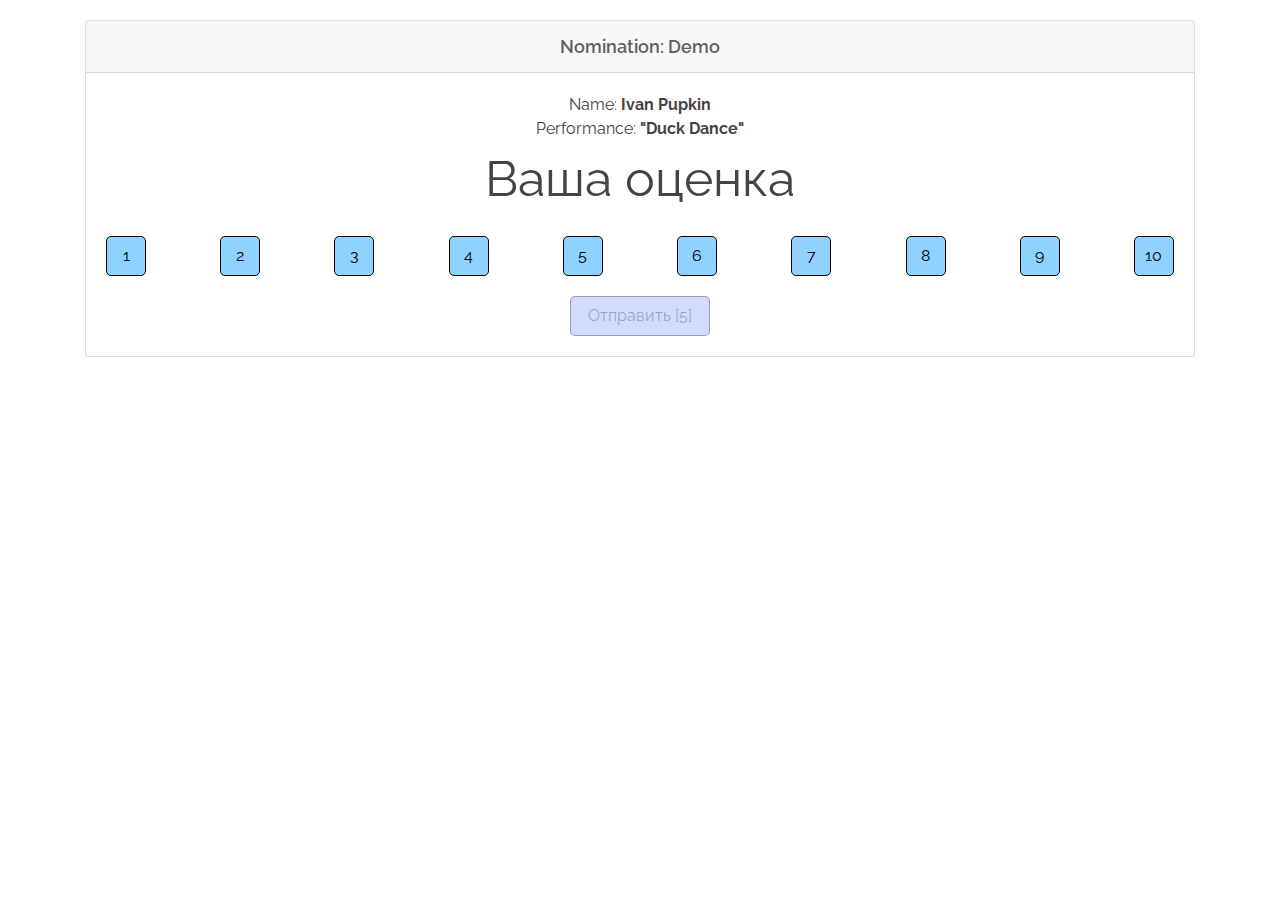
<file: index.html>
<!doctype html>
<html lang="en">
  <head>
    <!-- Required meta tags -->
    <meta charset="utf-8">
    <meta name="viewport" content="width=device-width, initial-scale=1, shrink-to-fit=no">

    <!-- Bootstrap CSS -->
    <link rel="stylesheet" href="https://stackpath.bootstrapcdn.com/bootstrap/4.4.1/css/bootstrap.min.css" integrity="sha384-Vkoo8x4CGsO3+Hhxv8T/Q5PaXtkKtu6ug5TOeNV6gBiFeWPGFN9MuhOf23Q9Ifjh" crossorigin="anonymous">
    <link rel="preconnect" href="https://fonts.gstatic.com">
    <link href="https://fonts.googleapis.com/css2?family=Raleway:wght@400;600&display=swap" rel="stylesheet"> 
    <link rel="stylesheet" href="css/index.css">
    <title>Voting Panel</title>
  </head>
  <body>
    <section class="main">
      <div class="container">
        <div class="main_body">
          <div class="card">
            <div class="card-header">
              <div class="header_item">
                <span>Nomination: Demo</span>
              </div>
            </div>
            <div class="card-body">
              <div class="nominatoion_artist">
                <span class="name">Name:</span>
                <span class="nominatoion_artist_name"><strong>Ivan Pupkin</strong></span>
                <br>
                <span class="name">Performance:</span>
                <span class="nominatoion_artist_performance">
                  <strong>"Duck Dance"</strong>
                </span>
                <div class="voting_output">
                  <span id="voting_output_span">Ваша оценка</span>
                </div>
                <div class="voting">
                  <div class="voting_item">
                    <button id="vote_num " class="num1" onclick="changeNum()">1</button>
                  </div>
                  <div class="voting_item">
                    <button id="vote_num " class="num2" onclick="changeNum()">2</button>
                  </div>
                  <div class="voting_item">
                    <button id="vote_num " class="num3" onclick="changeNum()">3</button>
                  </div>
                  <div class="voting_item">
                    <button id="vote_num " class="num4" onclick="changeNum()">4</button>
                  </div>
                  <div class="voting_item">
                    <button id="vote_num " class="num5" class="num9" onclick="changeNum()">5</button>
                  </div>
                  <div class="voting_item">
                    <button id="vote_num " class="num6" onclick="changeNum()">6</button>
                  </div>
                  <div class="voting_item">
                    <button id="vote_num " class="num7" onclick="changeNum()">7</button>
                  </div>
                  <div class="voting_item">
                    <button id="vote_num " class="num8"  onclick="changeNum()">8</button>
                  </div>
                  <div class="voting_item">
                    <button id="vote_num " class="num9" onclick="changeNum()">9</button>
                  </div>
                  <div class="voting_item">
                    <button id="vote_num " class="num10" onclick="changeNum()">10</button>
                  </div>
                </div>
                <div class="submit">
                  <button class="submit_item disabled" id="submit_item" disabled>
                    Отправить [5]
                  </button>
                </div>
              </div>
            </div>
          </div>
        </div>
      </div>
    </section>
    

    <!-- Optional JavaScript -->
    <!-- jQuery first, then Popper.js, then Bootstrap JS -->
    <script src="https://code.jquery.com/jquery-3.4.1.slim.min.js" integrity="sha384-J6qa4849blE2+poT4WnyKhv5vZF5SrPo0iEjwBvKU7imGFAV0wwj1yYfoRSJoZ+n" crossorigin="anonymous"></script>
    <script src="https://cdn.jsdelivr.net/npm/popper.js@1.16.0/dist/umd/popper.min.js" integrity="sha384-Q6E9RHvbIyZFJoft+2mJbHaEWldlvI9IOYy5n3zV9zzTtmI3UksdQRVvoxMfooAo" crossorigin="anonymous"></script>
    <script src="https://stackpath.bootstrapcdn.com/bootstrap/4.4.1/js/bootstrap.min.js" integrity="sha384-wfSDF2E50Y2D1uUdj0O3uMBJnjuUD4Ih7YwaYd1iqfktj0Uod8GCExl3Og8ifwB6" crossorigin="anonymous"></script>
    <script src="js/main.js"></script>
  </body>
</html>
</file>
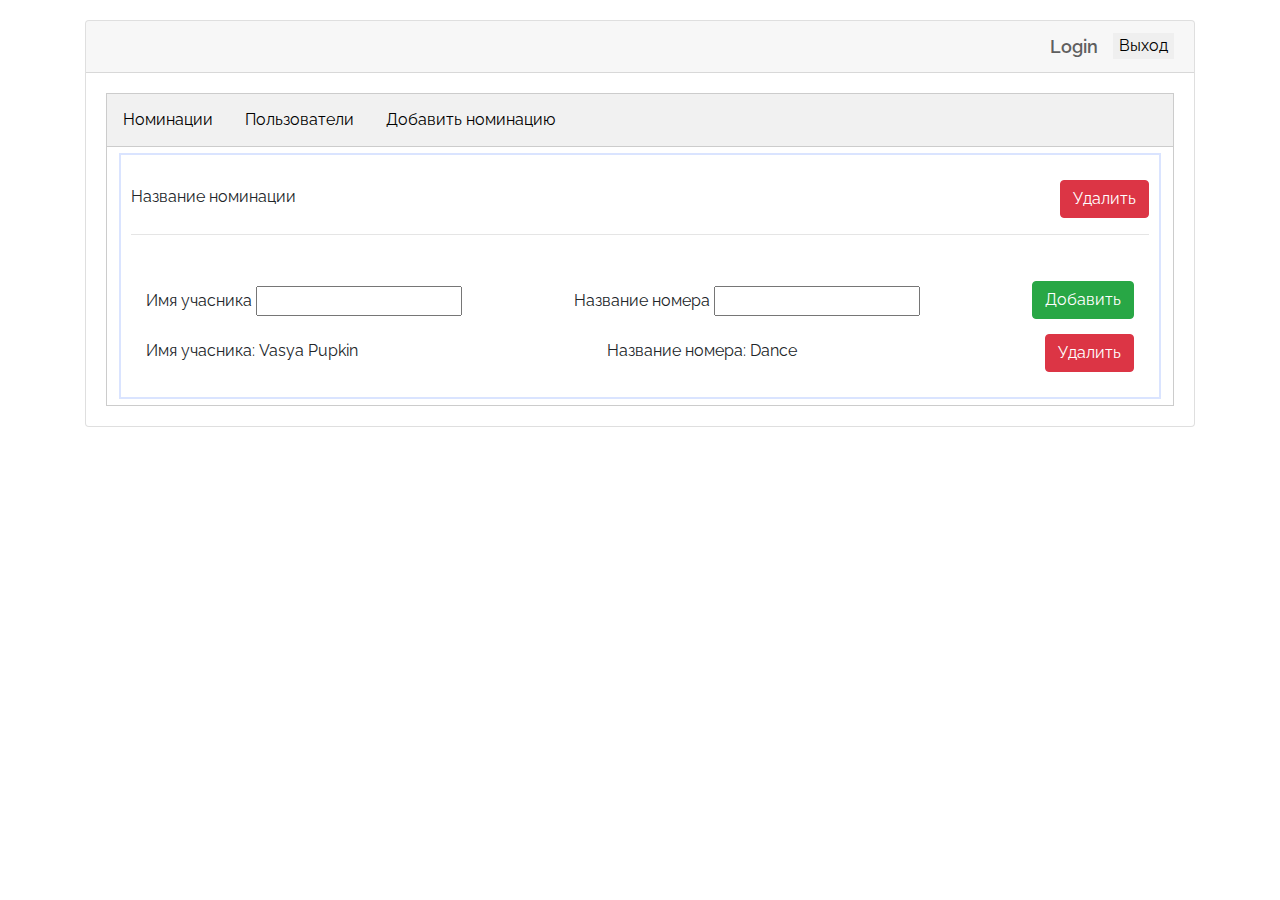
<file: admin.html>
<!doctype html>
<html lang="en">
  <head>
    <!-- Required meta tags -->
    <meta charset="utf-8">
    <meta name="viewport" content="width=device-width, initial-scale=1, shrink-to-fit=no">

    <!-- Bootstrap CSS -->
    <link rel="stylesheet" href="https://stackpath.bootstrapcdn.com/bootstrap/4.4.1/css/bootstrap.min.css" integrity="sha384-Vkoo8x4CGsO3+Hhxv8T/Q5PaXtkKtu6ug5TOeNV6gBiFeWPGFN9MuhOf23Q9Ifjh" crossorigin="anonymous">
    <link rel="preconnect" href="https://fonts.gstatic.com">
    <link href="https://fonts.googleapis.com/css2?family=Raleway:wght@400;600&display=swap" rel="stylesheet"> 
    <link rel="stylesheet" href="css/index.css">
    <title>Admin Panel</title>
  </head>
  <body>
    <section class="main">
        <div class="container">
            <div class="main_body">
                <div class="card">
                    <div class="card-header">
                        <div class="header_item">
                            <div class="admin_header">
                                <div class="admin_name">
                                    <span>Login</span>
                                </div>
                                <div class="logout">
                                    <button class="logout_item">Выход</button>
                                </div>
                            </div>
                        </div>
                    </div>
                    <div class="card-body">
                        <div class="tab">
                            <button class="tablinks" onclick="openCity(event, 'London')">Номинации</button>
                            <button class="tablinks" onclick="openCity(event, 'Paris')">Пользователи</button>
                            <div class="add_nom">
                                <button class="addNomination">Добавить номинацию</button>
                            </div>
                        </div>
                        <!-- Tab content -->
                        <div id="London" class="tabcontent" style="display: block;">
                            <div class="new_nomination">
                                <div class="tab_top">
                                    <div class="nom_name">
                                        <span>Название номинации</span>
                                    </div>
                                    <div class="nom_remove">
                                        <button class="btn btn-danger">Удалить</button>
                                    </div>
                                </div>
                                <hr>
                                <div class="tab_bot">
                                    <div class="tab_top">
                                        <div class="nom_name">
                                            <span>Имя учасника</span>
                                            <input type="text">
                                        </div>
                                        <div class="nom_name">
                                            <span>Название номера</span>
                                            <input type="text">
                                        </div>
                                        <div class="nom_remove">
                                            <button class="btn btn-success">Добавить</button>
                                        </div>
                                    </div>
                                    <div class="tab_top">
                                        <div class="nom_name">
                                            <span>Имя учасника:</span>
                                            <span>Vasya Pupkin</span>
                                        </div>
                                        <div class="nom_name">
                                            <span>Название номера:</span>
                                            <span>Dance</span>
                                        </div>
                                        <div class="nom_remove">
                                            <button class="btn btn-danger">Удалить</button>
                                        </div>
                                    </div>
                                </div>
                            </div>
                        </div>
                        <div id="Paris" class="tabcontent">
                            <div class="tab_bot">
                                <div class="tab_top">
                                    <div class="nom_name">
                                        <span>Логин пользователя</span>
                                        <input type="text">
                                    </div>
                                    <div class="nom_name">
                                        <span>Пароль пользователя</span>
                                        <input type="text">
                                    </div>
                                    <div class="nom_remove">
                                        <button class="btn btn-success">Add</button>
                                    </div>
                                </div>
                                <div class="tab_top">
                                    <div class="nom_name">
                                        <span>Имя пользователя:</span>
                                        <span>demo@gmail.com</span>
                                    </div>
                                    <div class="nom_name">
                                        <span>Пароль:</span>
                                        <span>dfwfwe25ethg2tth1</span>
                                    </div>
                                    <div class="nom_remove">
                                        <button class="btn btn-danger">Удалить</button>
                                    </div>
                                </div>
                            </div>
                        </div>
                    </div>
                </div>
            </div>
        </div>
        
    </section>
    

    <!-- Optional JavaScript -->
    <!-- jQuery first, then Popper.js, then Bootstrap JS -->
    <script src="https://code.jquery.com/jquery-3.4.1.slim.min.js" integrity="sha384-J6qa4849blE2+poT4WnyKhv5vZF5SrPo0iEjwBvKU7imGFAV0wwj1yYfoRSJoZ+n" crossorigin="anonymous"></script>
    <script src="https://cdn.jsdelivr.net/npm/popper.js@1.16.0/dist/umd/popper.min.js" integrity="sha384-Q6E9RHvbIyZFJoft+2mJbHaEWldlvI9IOYy5n3zV9zzTtmI3UksdQRVvoxMfooAo" crossorigin="anonymous"></script>
    <script src="https://stackpath.bootstrapcdn.com/bootstrap/4.4.1/js/bootstrap.min.js" integrity="sha384-wfSDF2E50Y2D1uUdj0O3uMBJnjuUD4Ih7YwaYd1iqfktj0Uod8GCExl3Og8ifwB6" crossorigin="anonymous"></script>
    <script src="js/main.js"></script>
  </body>
</html>
</file>
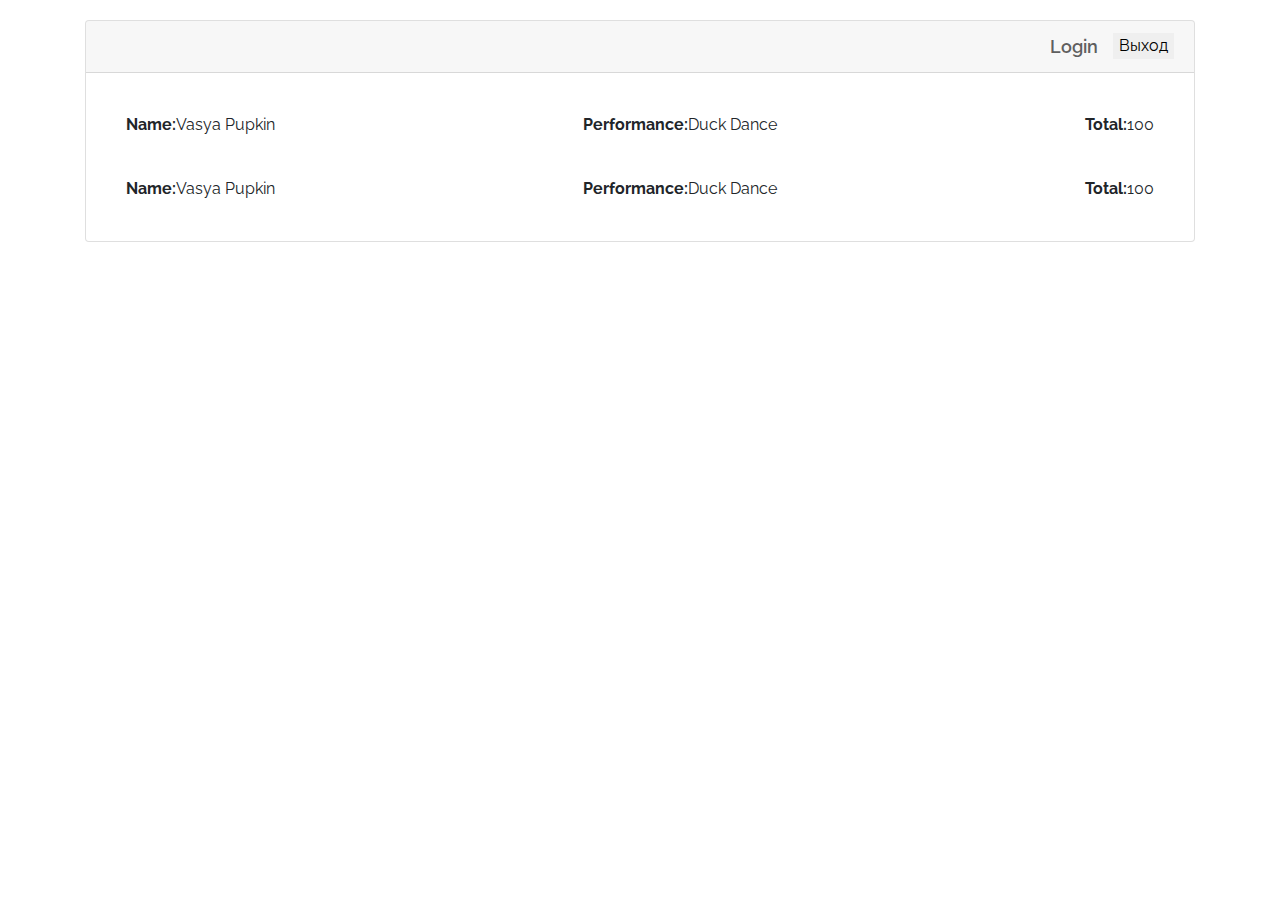
<file: results.html>
<!doctype html>
<html lang="en">
  <head>
    <!-- Required meta tags -->
    <meta charset="utf-8">
    <meta name="viewport" content="width=device-width, initial-scale=1, shrink-to-fit=no">

    <!-- Bootstrap CSS -->
    <link rel="stylesheet" href="https://stackpath.bootstrapcdn.com/bootstrap/4.4.1/css/bootstrap.min.css" integrity="sha384-Vkoo8x4CGsO3+Hhxv8T/Q5PaXtkKtu6ug5TOeNV6gBiFeWPGFN9MuhOf23Q9Ifjh" crossorigin="anonymous">
    <link rel="preconnect" href="https://fonts.gstatic.com">
    <link href="https://fonts.googleapis.com/css2?family=Raleway:wght@400;600&display=swap" rel="stylesheet"> 
    <link rel="stylesheet" href="css/index.css">
    <title>Results Panel</title>
  </head>
  <body>
    <section class="main">
        <div class="container">
            <div class="main_body">
                <div class="card">
                    <div class="card-header">
                        <div class="header_item">
                            <div class="admin_header">
                                <div class="admin_name">
                                    <span>Login</span>
                                </div>
                                <div class="logout">
                                    <button class="logout_item">Выход</button>
                                </div>
                            </div>
                        </div>
                    </div>
                    <div class="card-body">
                        <div class="results">
                            <div class="results_item">
                                <div class="results_item_result">
                                    <span> <strong>Name:</strong></span>
                                    <span>Vasya Pupkin</span>
                                </div>
                                <div class="results_item_result">
                                    <span><strong>Performance:</strong> </span>
                                    <span>Duck Dance</span>
                                </div>
                                <div class="results_item_result">
                                    <span><strong>Total:</strong></span>
                                    <span>100</span>
                                </div>
                            </div>
                            <div class="results_item">
                                <div class="results_item_result">
                                    <span> <strong>Name:</strong></span>
                                    <span>Vasya Pupkin</span>
                                </div>
                                <div class="results_item_result">
                                    <span><strong>Performance:</strong> </span>
                                    <span>Duck Dance</span>
                                </div>
                                <div class="results_item_result">
                                    <span><strong>Total:</strong></span>
                                    <span>100</span>
                                </div>
                            </div>
                        </div>
                    </div>
                </div>
            </div>
        </div>
        
    </section>
    

    <!-- Optional JavaScript -->
    <!-- jQuery first, then Popper.js, then Bootstrap JS -->
    <script src="https://code.jquery.com/jquery-3.4.1.slim.min.js" integrity="sha384-J6qa4849blE2+poT4WnyKhv5vZF5SrPo0iEjwBvKU7imGFAV0wwj1yYfoRSJoZ+n" crossorigin="anonymous"></script>
    <script src="https://cdn.jsdelivr.net/npm/popper.js@1.16.0/dist/umd/popper.min.js" integrity="sha384-Q6E9RHvbIyZFJoft+2mJbHaEWldlvI9IOYy5n3zV9zzTtmI3UksdQRVvoxMfooAo" crossorigin="anonymous"></script>
    <script src="https://stackpath.bootstrapcdn.com/bootstrap/4.4.1/js/bootstrap.min.js" integrity="sha384-wfSDF2E50Y2D1uUdj0O3uMBJnjuUD4Ih7YwaYd1iqfktj0Uod8GCExl3Og8ifwB6" crossorigin="anonymous"></script>
    <script src="js/main.js"></script>
  </body>
</html>
</file>
<file: css/index.css>
body {
    margin: 0;
    padding: 0;
    font-family: 'Raleway', sans-serif;
}

.main_body {
    padding-top: 20px;
}

.header_item {
    text-align: center;
}

.header_item span {
    font-size: 18px;
    font-weight: 600;
    color: rgb(95, 95, 95);
}

.nominatoion_artist {
    text-align: center;
}

.nominatoion_artist span {
    color: rgb(68, 68, 68);
}

.voting_output span {
    font-size: 50px;
}

.voting {
    display: flex;
    justify-content: space-between;
    margin-top: 20px;
    margin-bottom: 20px;
}

.voting_item button {
    border-radius: 5px;
    border: 1px solid ;
    background: rgb(143, 210, 255);
    height: 40px;
    width: 40px;
    transition: .3s;
}

.voting_item button:hover {
    background-color: azure;
}

.submit {
    display: flex;
    justify-content: center;
}

button.submit_item {
    border-radius: 5px;
    border: 1px solid ;
    background: rgb(116, 148, 255);
    transition: .3s;
    height: 40px;
    width: 140px;
}

button.submit_item:hover {
    background-color: azure;
}

button.disabled {
    background: rgb(209, 219, 253);
}

button.disabled:hover {
    background: rgb(255, 15, 15);
    cursor: not-allowed;
}

.admin_header {
    display: flex;
    justify-content: flex-end;
}

.admin_name {
    margin-right: 15px;
}

button.logout_item {
    border: none;
}

.tab {
    overflow: hidden;
    border: 1px solid #ccc;
    background-color: #f1f1f1;
}

/* Style the buttons that are used to open the tab content */
.tab button {
background-color: inherit;
float: left;
border: none;
outline: none;
cursor: pointer;
padding: 14px 16px;
transition: 0.3s;
}

/* Change background color of buttons on hover */
.tab button:hover {
background-color: #ddd;
}

/* Create an active/current tablink class */
.tab button.active {
background-color: #ccc;
}

/* Style the tab content */
.tabcontent {
display: none;
padding: 6px 12px;
border: 1px solid #ccc;
border-top: none;
}

.new_nomination {
    padding: 10px;
    border: 2px solid rgb(218, 228, 255);
}

.add_nom {
    margin-left: auto;
}

.tab_bot {
    margin-top: 15px;
    padding: 15px;
}

.tab_top {
    display: flex;
    justify-content: space-between;
    margin-top: 15px;
}

.nom_name {
    margin-top: 5px;
}

.results_item {
    display: flex;
    justify-content: space-between;
    padding: 20px;
}

.results_item_result {
    display: flex;
}
</file>
